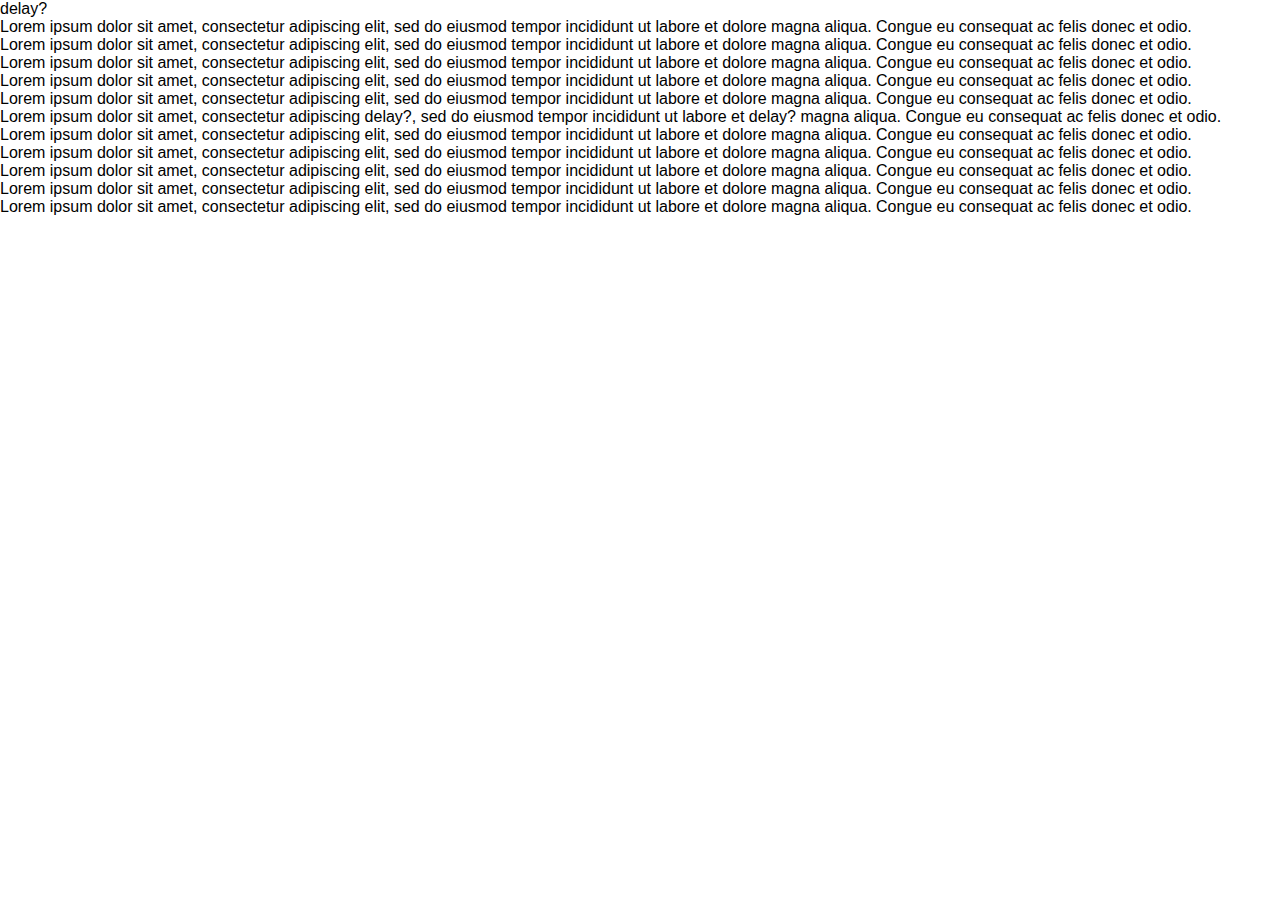
<file: index.html>
<!DOCTYPE html>
<html lang="en">
<head>
    <meta charset="UTF-8">
    <meta name="viewport" content="width=device-width, initial-scale=1.0">
    <meta http-equiv="X-UA-Compatible" content="ie=edge">
    <title>Document</title>
    <style>
        * {
            margin: 0;
            padding: 0;
            box-sizing: border-box;
            font-family: Arial, Helvetica, sans-serif;
            list-style: none;
        }
    
        #popup {
            min-width: 300px;
            position: absolute;
            top: 0;
            left: 0;
            background-color: white;
            padding: 5px;
            border-radius: 6px;
            box-shadow: 0px 5px 4px 3px rgba(71, 71, 71, 0.219);
            display: inline-block;
            transition: all 0.2s ease-in-out;
            display: none;
        }

        .slide-down {
            transform: translateY(30px);
        }

        .slide-up {
            transform: translateY(-30px);
        }

        .entry {
            margin: 10px auto;
        }

        .keyword {
            font-weight: bold;
            font-style: italic;
            font-size: 20px;
            padding: 10px 10px ;
            border-bottom: 2px solid rgb(238, 239, 247);
            color: rgb(55, 55, 68);
        }

        .definition {
            padding: 12px;
            color: rgb(98, 98, 109);
        }


    </style>
</head>
<body>

    <div id="popup"></div>
    
    <div>

        <p>delay?</p>
        <p><span>Lorem ipsum dolor sit amet, consectetur adipiscing elit, sed do eiusmod tempor</span> incididunt ut labore et dolore magna aliqua. Congue eu consequat ac felis donec et odio. </p>
        <p><span>Lorem ipsum dolor sit amet, consectetur adipiscing elit, sed do eiusmod tempor</span> incididunt ut labore et dolore magna aliqua. Congue eu consequat ac felis donec et odio. </p>
        <p><span>Lorem ipsum dolor sit amet, consectetur adipiscing elit, sed do eiusmod tempor</span> incididunt ut labore et dolore magna aliqua. Congue eu consequat ac felis donec et odio. </p>
        <p><span>Lorem ipsum dolor sit amet, consectetur adipiscing elit, sed do eiusmod tempor</span> incididunt ut labore et dolore magna aliqua. Congue eu consequat ac felis donec et odio. </p>
        <p><span>Lorem ipsum dolor sit amet, consectetur adipiscing elit, sed do eiusmod tempor</span> incididunt ut labore et dolore magna aliqua. Congue eu consequat ac felis donec et odio. </p>
        <p><span>Lorem ipsum dolor sit amet, consectetur adipiscing delay?, sed do eiusmod tempor</span> incididunt ut labore et delay? magna aliqua. Congue eu consequat ac felis donec et odio. </p>
        <p><span>Lorem ipsum dolor sit amet, consectetur adipiscing elit, sed do eiusmod tempor</span> incididunt ut labore et dolore magna aliqua. Congue eu consequat ac felis donec et odio. </p>
        <p><span>Lorem ipsum dolor sit amet, consectetur adipiscing elit, sed do eiusmod tempor</span> incididunt ut labore et dolore magna aliqua. Congue eu consequat ac felis donec et odio. </p>
        <p><span>Lorem ipsum dolor sit amet, consectetur adipiscing elit, sed do eiusmod tempor</span> incididunt ut labore et dolore magna aliqua. Congue eu consequat ac felis donec et odio. </p>
        <p><span>Lorem ipsum dolor sit amet, consectetur adipiscing elit, sed do eiusmod tempor</span> incididunt ut labore et dolore magna aliqua. Congue eu consequat ac felis donec et odio. </p>
        <p><span>Lorem ipsum dolor sit amet, consectetur adipiscing elit, sed do eiusmod tempor</span> incididunt ut labore et dolore magna aliqua. Congue eu consequat ac felis donec et odio. </p>

    </div>

    
    <script type="module">
    
        import {Trie} from './trie.mjs';

        /*
        
        Issues:
            - Popup can appear out of screen
            - Entry leaks i.e. superfluous entries leak into the next popup
            - For some reason the caret is prevented from highlighting
        
        */ 
    
        document.addEventListener("DOMContentLoaded", function(){

            // -------------- Function declarations -------------

            function loadGlossary() {

                return new Promise(function(resolve, reject) {
                    /* Load the glossary JSON file via XHR */
                    const filepath = "./clojure/trie.json";
                    let xhr = new XMLHttpRequest();
                    xhr.open('GET', filepath, true);
                    xhr.responseType = 'blob';
                    xhr.onload = function(e) { 
                    if (this.status == 200) {
                            let file = new File([this.response], 'temp');
                            let fileReader = new FileReader();
                            fileReader.addEventListener('load', function(){
                                resolve(JSON.parse(fileReader.result));
                            });
                            fileReader.readAsText(file);
                        } 
                    }
                    xhr.onerror = reject;
                    xhr.send();
                });                
            }

            function display(entries, x, y) {
                /* Displays the popup in the new location
                   with the current keyword and its definition */

                // Delta values ensures the popup always  
                // appears under the user's cursor
                const Ydelta = 0;
                const Xdelta = -50;

                // Reset class, text, and position
                popup.classList.remove("slide-down");
                popup.style.top = (y + Ydelta).toString() + "px";
                popup.style.left = (x + Xdelta).toString() + "px";
                popup.style.display = 'inline-block';

                // Create new HTML elements for each entry in reverse
                // so that longer keywords are at the top of the list
                for (let i = entries.length - 1; i >= 0; i--) {

                    const newEntriesList = document.createElement('ul');

                    const newEntry = document.createElement('li');
                    newEntry.classList.add('entry');

                    const newKeyword = document.createElement('div');
                    newKeyword.classList.add('keyword');
                    newKeyword.innerText = entries[i].keyword;

                    const newDefinition = document.createElement('div');
                    newDefinition.classList.add('definition');
                    newDefinition.innerText = entries[i].definition;

                    newEntriesList.appendChild(newKeyword);
                    newEntriesList.appendChild(newDefinition);

                    popup.appendChild(newEntriesList);
                }

                // Display new popup at new location
                setTimeout(function() {
                    // 100ms delay required to make the transition synchronous
                    // Otherwise, the transition will show the popup shifting
                    // and fading in from its previous position on the screen
                    popup.classList.add("slide-up");
                    popup.style.opacity = 1;
                }, 100);
            }

            // --------- Instantiate required variables ----------

            let glossary;
            
            loadGlossary()
                .then(function(result) {
                    glossary = new Trie(result);
                })
                .catch(function(error) {
                    console.log(error);
                });

            const popup = document.getElementById("popup");

            // ------------ Register event listeners -------------

            document.addEventListener("mouseup", function(e) {
                
                // Get highlighted text
                const keyword = window.getSelection().toString();
                if (keyword.length > 0) {
                    const entries = glossary.lookup(keyword);
                    if (entries.length > 0) {
                        console.log(`Entries found for: ${keyword}`);
                        console.log(entries);
                        display(entries, e.clientX, e.clientY);
                    } else {
                        console.log(`No entries found for: ${keyword}`);
                    }
                }
            });

            popup.addEventListener("mouseleave", function(e) {

                // Make popup disappear
                popup.classList.remove("slide-up");
                popup.classList.add("slide-down");
                popup.style.opacity = 0;

                // Remove all entries from popup element
                for (let i = 0; i < popup.childNodes.length; i++) {
                    popup.removeChild(popup.childNodes[i]);
                }

            });
            
        });

    </script>

</body>
</html>
</file>
